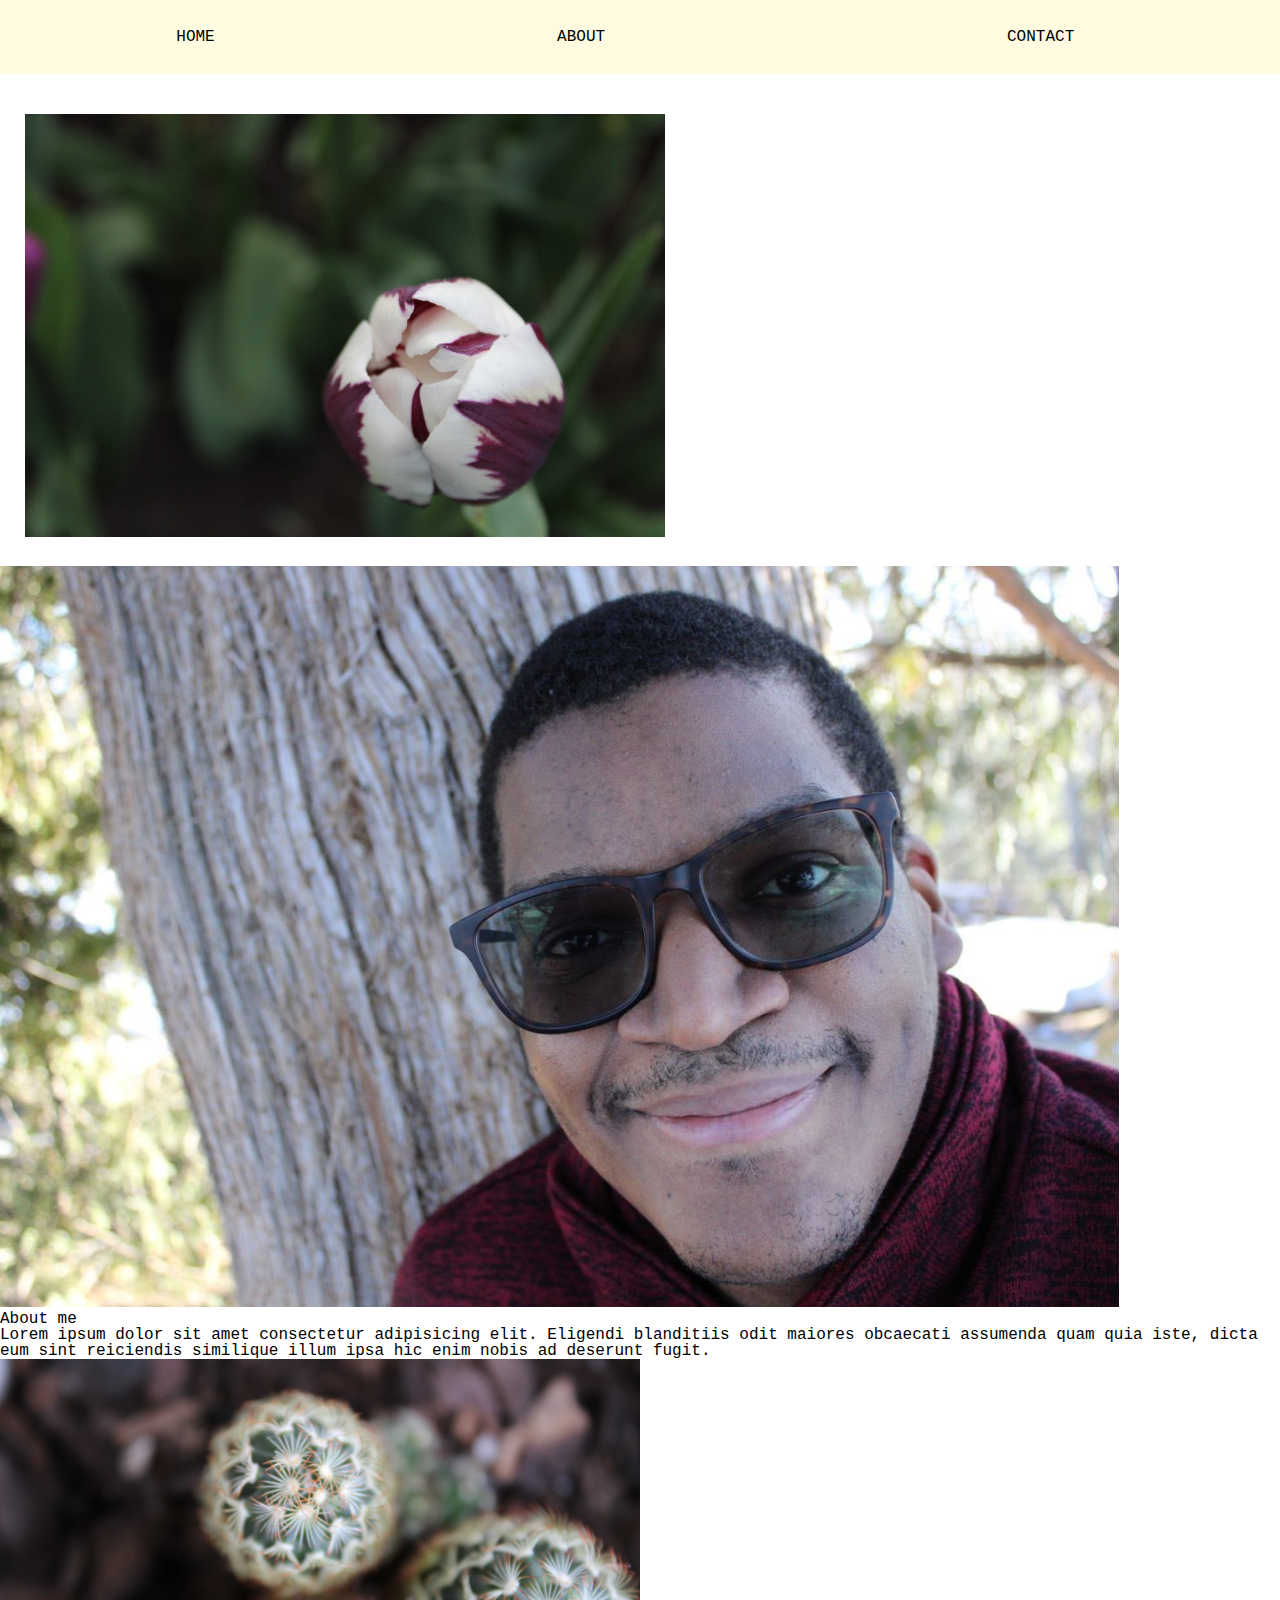
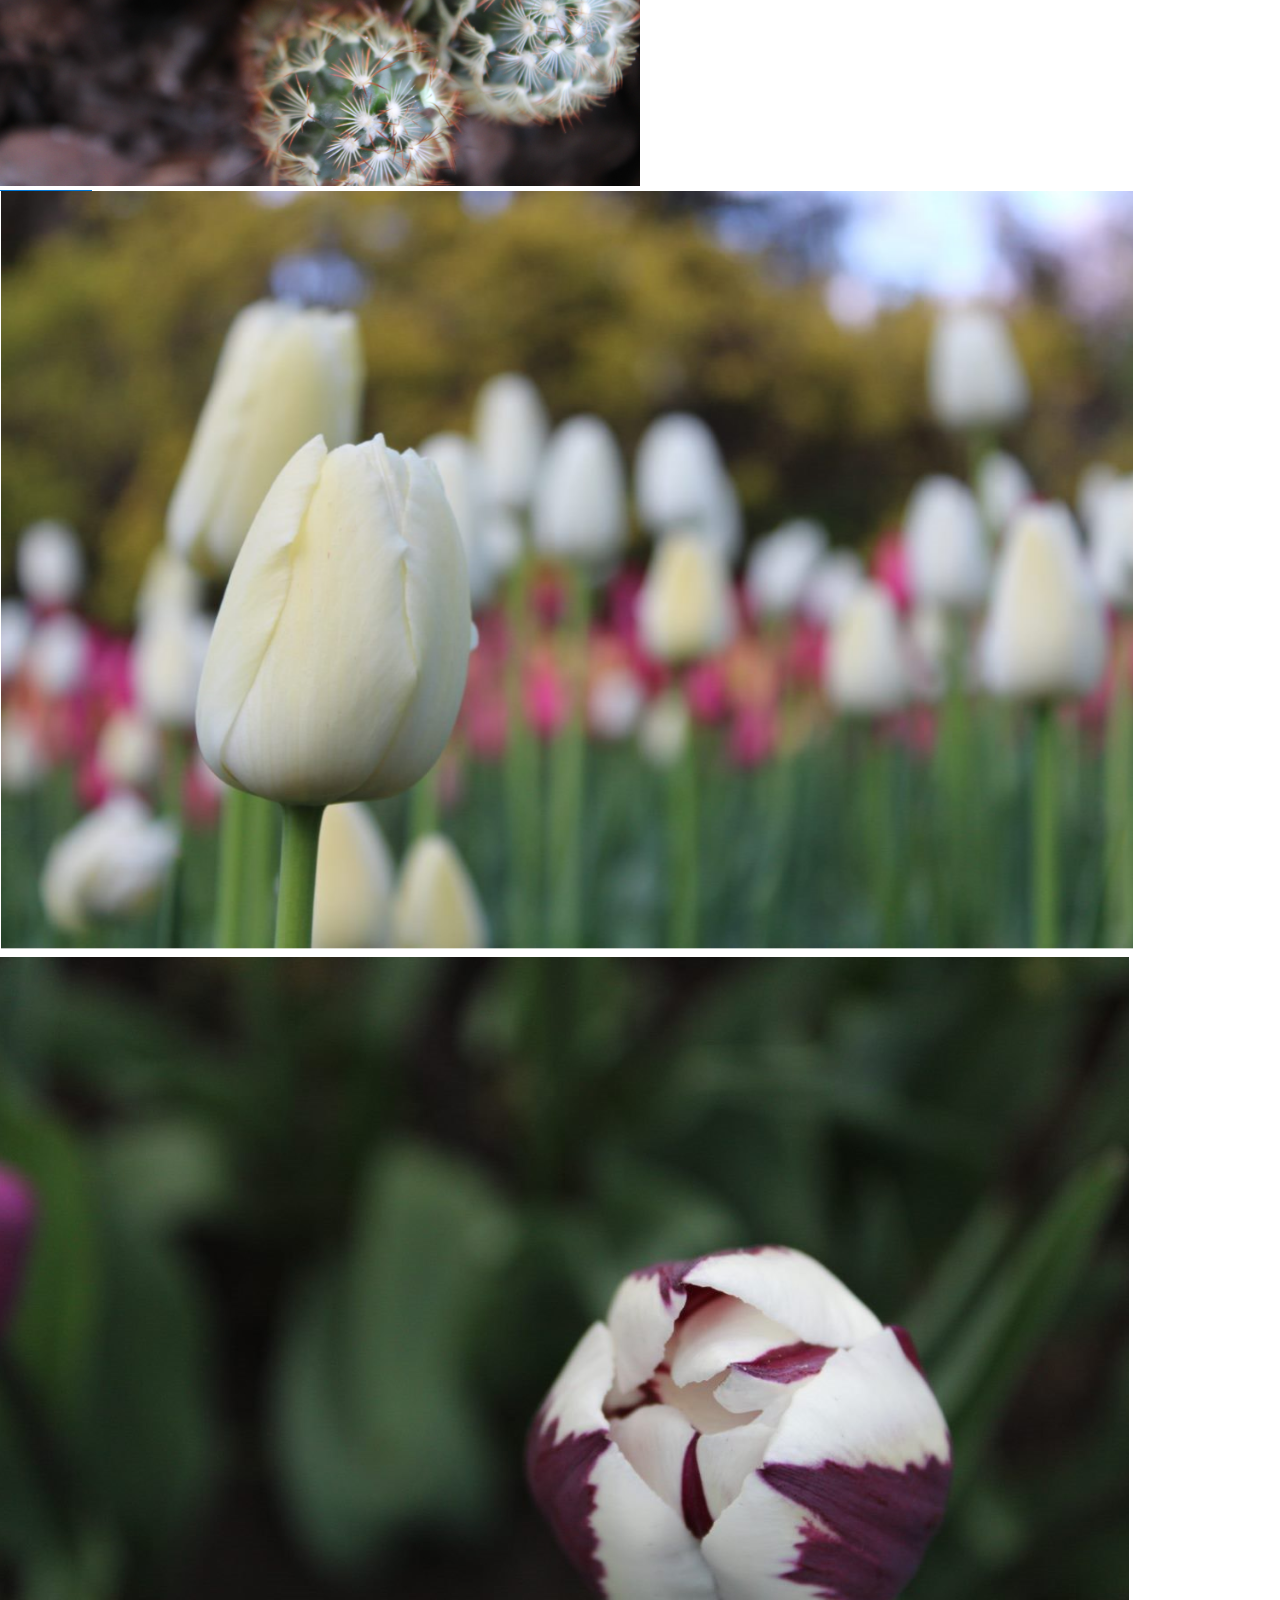
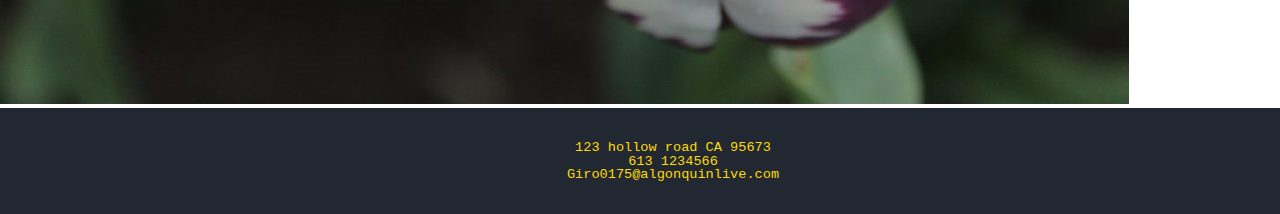
<file: index.html>
<!DOCTYPE html>
<html lang="en">

<head>
    <meta charset="UTF-8">
    <meta http-equiv="X-UA-Compatible" content="IE=edge">
    <meta name="viewport" content="width=device-width, initial-scale=1.0">
    <link rel="stylesheet" type="text/css" href="css/styles.css">
    <link rel="preconnect" href="https://fonts.googleapis.com">
    <link rel="preconnect" href="https://fonts.gstatic.com" crossorigin>
    <link href="https://fonts.googleapis.com/css2?family=Corben&display=swap" rel="stylesheet">
    <title>Portfolio</title>
</head>

<body>
    <!--Starts banner show from here-->
    <section class="banner">
        <header>
            <div class="navbar">
                <nav>
                    <ul>
                        <li><a href="index.html">HOME</a></li>
                        <li><a href="pages/about.html">ABOUT </a></li>
                        <li><a href="pages/contact.html">CONTACT</a></li>
                    </ul>
                </nav>
            </div>
        </header>
    </section>
    <main>
        <section class="landingimg">
            <div class="landingimg--firts">
                <img src="images/Primeraimg.png" alt="landing image" style="width:50%">
            </div>
        </section>

        <section class="mainsection">
            <div class="aboutmesec">
                <img src="images/Profilepic.png" alt="Profile picture">
                <h2 class=" tituloabout"> About me</h2>
                <p class=" texabout"> Lorem ipsum dolor sit amet consectetur adipisicing elit. Eligendi blanditiis
                    odit maiores obcaecati assumenda quam quia iste, dicta eum sint reiciendis similique illum ipsa
                    hic enim nobis ad deserunt fugit.</p>
            </div>
        </section>

        <section class="terceraimg">
            <div class="cactus">
                <img src="images/Segundaimg.jpg" alt="img of a cactus" style="width: 50%;">
            </div>


            <div class="fourimg">
                <div class="tulip1">
                    <img src="images/Terceraimg.png" alt="Img of a Tulip">
                </div>
            </div>

            <div class="fifthimg">
                <div class="tulip2">
                    <img src="images/Primeraimg.png" alt=" picture of a Tulip">
                </div>
            </div>
        </section>

    </main>
    <footer>
        <p class="textfooter"> 123 hollow road CA 95673<br>
            613 1234566<br>
            <a class="correo" href="giro0175@algonquinlive.com">Giro0175@algonquinlive.com</a>
        </p>
    </footer>

</body>

</html>
</file>
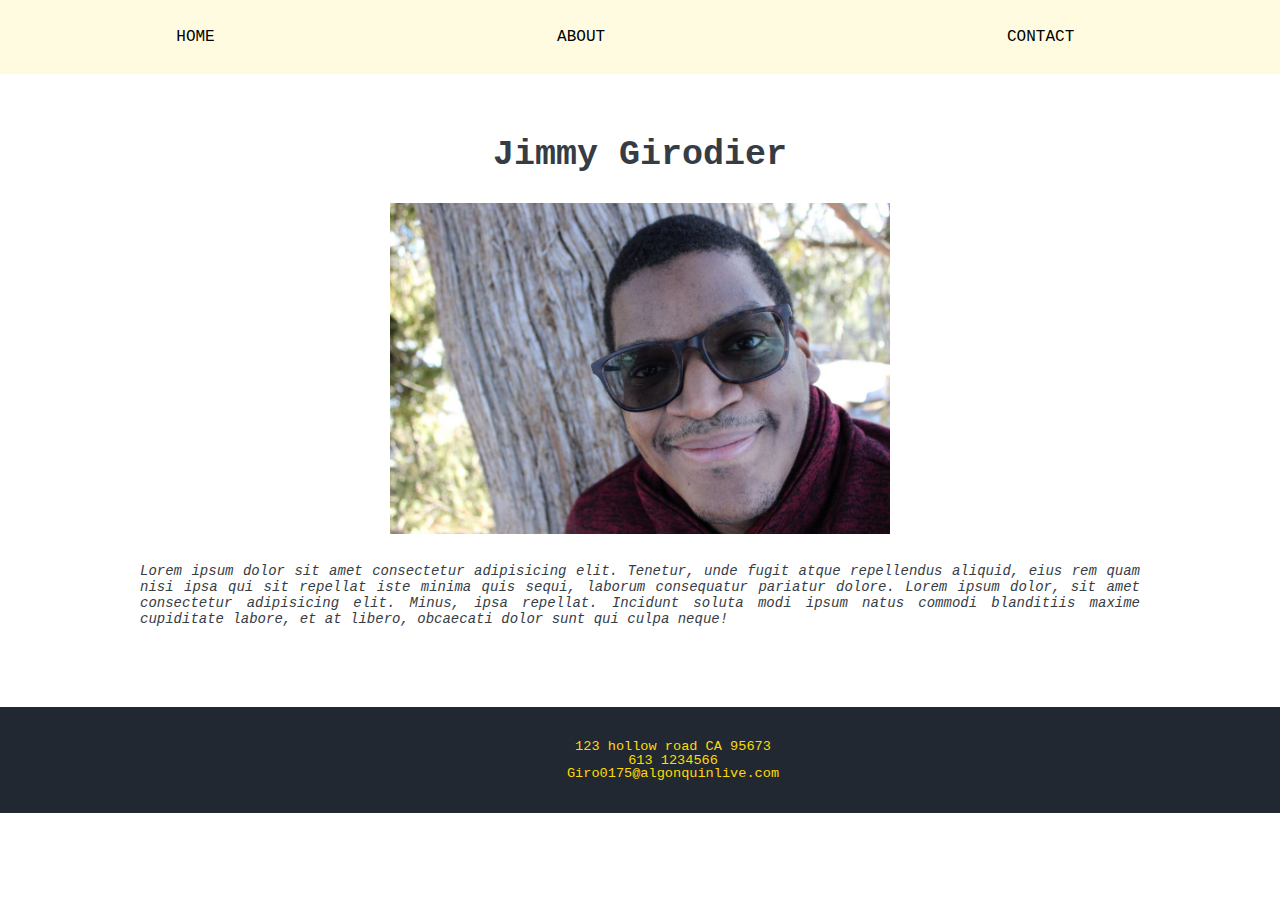
<file: pages/about.html>
<!DOCTYPE html>
<html lang="en">

<head>
    <meta charset="UTF-8">
    <meta http-equiv="X-UA-Compatible" content="IE=edge">
    <meta name="viewport" content="width=device-width, initial-scale=1.0">
    <link rel="stylesheet" type="text/css" href="../css/styles.css">
    <link rel="preconnect" href="https://fonts.googleapis.com">
    <link rel="preconnect" href="https://fonts.gstatic.com" crossorigin>
    <link href="https://fonts.googleapis.com/css2?family=Corben&display=swap" rel="stylesheet">
    <title>Portfolio</title>
</head>
<body>
         <!--Starts banner show from here-->
    <section class="banner">
        <header>
            <div class="navbar">
                <nav>
                    <ul>
                        <li><a href="../index.html">HOME</a></li>
                        <li><a href="about.html">ABOUT </a></li>
                        <li><a href="contact.html">CONTACT</a></li>
                    </ul>
                </nav>
            </div>
        </header>
    </section>
    <main>
        <div class="containerabout">
            <h1 class="abouth1">Jimmy Girodier</h1>
            <div class="profilepic">
                <img src="../images/Profilepic.png" alt="picture of myself" style="width: 50%">
            </div>
            <p class="aboutp">
                Lorem ipsum dolor sit amet consectetur adipisicing elit. Tenetur, unde fugit atque repellendus aliquid, eius rem quam nisi ipsa qui sit repellat iste minima quis sequi, laborum consequatur pariatur dolore. Lorem ipsum dolor, sit amet consectetur adipisicing elit. Minus, ipsa repellat. Incidunt soluta modi ipsum natus commodi blanditiis maxime cupiditate labore, et at libero, obcaecati dolor sunt qui culpa neque!
            </p>
        </div>

    </main>
    <footer class="foot">
        <p class="textfooter"> 123 hollow road CA 95673<br>
            613 1234566<br>
            <a class="correo" href="giro0175@algonquinlive.com">Giro0175@algonquinlive.com</a>
        </p>
    </footer>

</body>
</html>
</file>
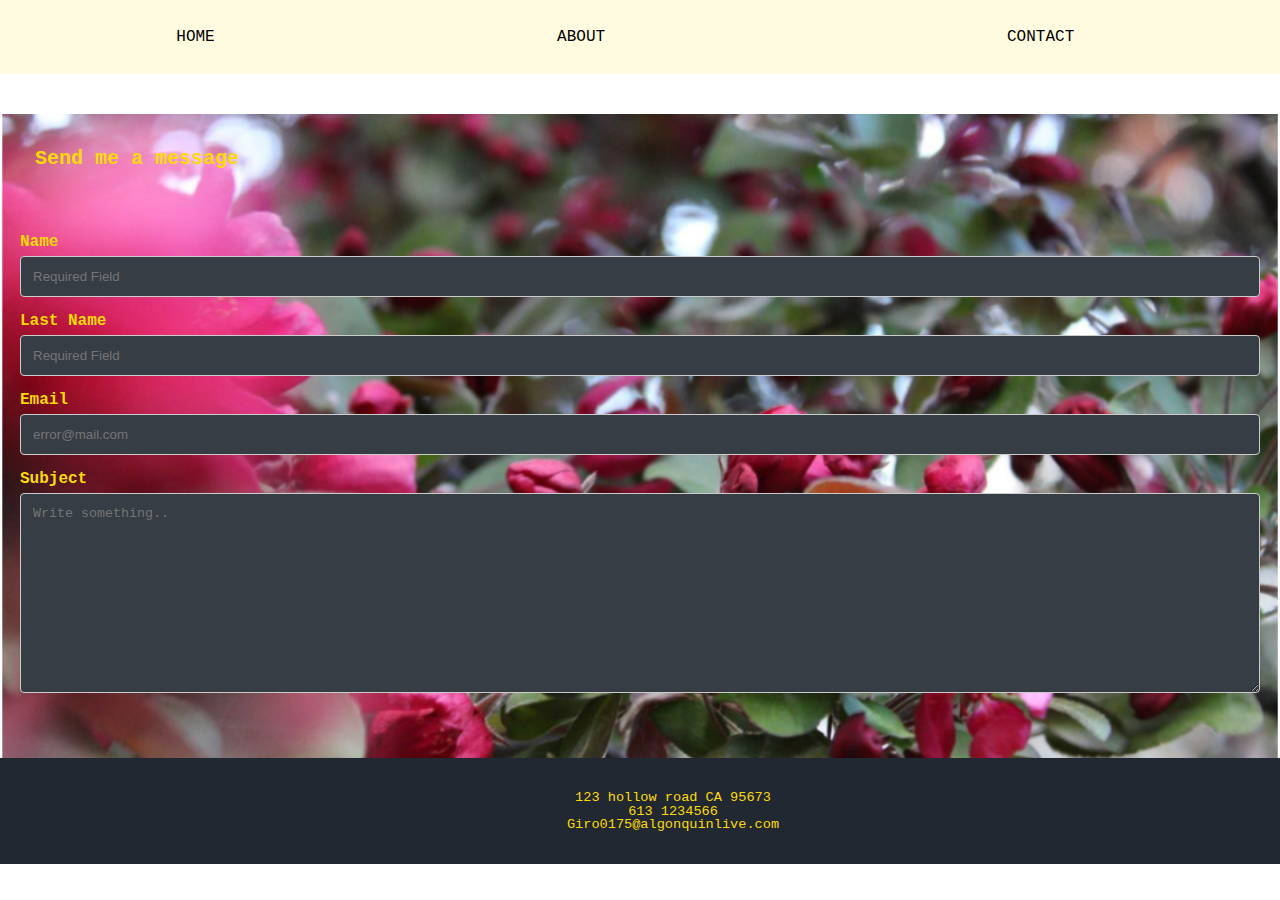
<file: pages/contact.html>
<!DOCTYPE html>
<html lang="en">

<head>
    <meta charset="UTF-8">
    <meta http-equiv="X-UA-Compatible" content="IE=edge">
    <meta name="viewport" content="width=device-width, initial-scale=1.0">
    <link rel="stylesheet" type="text/css" href="../css/styles.css">
    <link rel="preconnect" href="https://fonts.googleapis.com">
    <link rel="preconnect" href="https://fonts.gstatic.com" crossorigin>
    <link href="https://fonts.googleapis.com/css2?family=Corben&display=swap" rel="stylesheet">
    <title>Portfolio</title>
</head>

<body>
    <!--Starts banner show from here-->
    <section class="banner">
        <header>
            <div class="navbar">
                <nav>
                    <ul>
                        <li><a href="../index.html">HOME</a></li>
                        <li><a href="about.html">ABOUT </a></li>
                        <li><a href="contact.html">CONTACT</a></li>
                    </ul>
                </nav>
            </div>
        </header>
    </section>
    <main class="contatcmaain">
        <h3>Send me a message</h3>

        <div class="container">
            <form action="/action_page.php">
                <label for="fname">Name</label>
                <input type="text" id="fname" name="firstname" placeholder="Required Field">

                <label for="lname">Last Name</label>
                <input type="text" id="lname" name="lastname" placeholder="Required Field">
               
                <label for="email">Email</label>
                <input type="text" id="email" name="youremail" placeholder="error@mail.com">
            

                <label for="subject">Subject</label>
                <textarea id="subject" name="subject" placeholder="Write something.." style="height:200px"></textarea>

            </form>
        </div>

    </main>
    <footer>
        <p class="textfooter"> 123 hollow road CA 95673<br>
            613 1234566<br>
            <a class="correo" href="giro0175@algonquinlive.com">Giro0175@algonquinlive.com</a>
        </p>
    </footer>

</body>

</html>
</file>
<file: css/styles.css>
/* http://meyerweb.com/eric/tools/css/reset/ 
   v2.0 | 20110126
   License: none (public domain)
*/

html, body, div, span, applet, object, iframe,
h1, h2, h3, h4, h5, h6, p, blockquote, pre,
a, abbr, acronym, address, big, cite, code,
del, dfn, em, img, ins, kbd, q, s, samp,
small, strike, strong, sub, sup, tt, var,
b, u, i, center,
dl, dt, dd, ol, ul, li,
fieldset, form, label, legend,
table, caption, tbody, tfoot, thead, tr, th, td,
article, aside, canvas, details, embed, 
figure, figcaption, footer, header, hgroup, 
menu, nav, output, ruby, section, summary,
time, mark, audio, video {
	margin: 0;
	padding: 0;
	border: 0;
	font-size: 100%;
	font: inherit;
	vertical-align: baseline;
}
/* HTML5 display-role reset for older browsers */
article, aside, details, figcaption, figure, 
footer, header, hgroup, menu, nav, section {
	display: block;
}
body  {
	line-height: 1;
}

ol, ul {
	list-style: none;
}
blockquote, q {
	quotes: none;
}
blockquote:before, blockquote:after,
q:before, q:after {
	content: '';
	content: none;
}
table {
	border-collapse: collapse;
	border-spacing: 0;
}

/*My style starts here*/ 
body{
	position: relative;
	background-color: #fff;
	font-family: 'Courier New', Courier, monospace;

}
/*======Footer====*/
footer {
	background-color: #222831;
	color: #FCDA05;
	width: 100%;
	text-align: center;
	padding: 33px;
	font-size: 85%;
	position: absolute;
  	height: 2.5rem; 
}
.correo{
	text-decoration: none;
	color: #FCDA05;
}


/*======Ends footer=====*/

/*===== Home Page?=====*/
.banner{
	background-color: #FFFBE0;
	width: 100%;
	margin: 0 auto;
	margin-bottom: 40px;
	padding: 15px;
}
nav ul {
	list-style-type: none;
	margin: 0;
	padding: 0;
	overflow: hidden;
	background-color: #FFFBE0;
	display: table;
	width: 100%;
}
nav li {
	display: table-cell
  }
nav li a {
	display: block;
	color: #000;
	text-align: center;
	padding: 14px 16px;
	text-decoration: none;
  }
li a:hover {
	background-color: #FCDA05;
  }

.landingimg--firts{
	width: 100%;
	padding-bottom: 25px;
	padding-left: 25px;
}
#terceraimg{
		display: grid;
		grid-template-columns: repeat(3, 1fr);
		column-gap: 30px;
		row-gap: 30px;
	}

/*========= About Page starts here===========*/ 
.containerabout{
	max-width: 1000px;
	margin: 0 auto;
	padding: 0 3rem;
	margin-top: 4rem;
	text-align: center;
}
.abouth1{
	color: #363C44;
	font-weight: bold;
	font-size: 35px;
	padding-bottom: 30px;
}
.profilepic{
	margin-bottom: 25px;

}
.aboutp{
	font-size: 14px;
	font-style: italic;
	color: #363C44;
	line-height: 1rem;
	margin-bottom: 5rem;
	text-align: justify;
}
/*=======Contact Form======*/
.contatcmaain{
	background-image: url(../images/background.png);
	background-repeat: no-repeat;
	background-size: cover;
	padding-bottom: 25px;

}


H3{
	font-weight: bold;
	padding-bottom: 35px;
	color: #FCDA05;
	font-size: 20px;
	padding-left: 35px;
	padding-top: 35px;
}

input[type=text], select, textarea {
	width: 100%;
	padding: 12px;
	border: 1px solid #ccc;
	border-radius: 4px;
	box-sizing: border-box;
	margin-top: 6px;
	margin-bottom: 16px;
	resize: horizontal;
  }
label{
	color:#FCDA05;
	font-weight: bold;
}
input {
	background-color: #373D45;
	color: #FCDA05;
}
textarea{
	background-color: #373D45;
	color: #FCDA05;
}
  
  
  .container {
	border-radius: 5px;
	padding: 20px 20px;
	max-width: 100%;
	padding-top: 30px;
}
</file>
